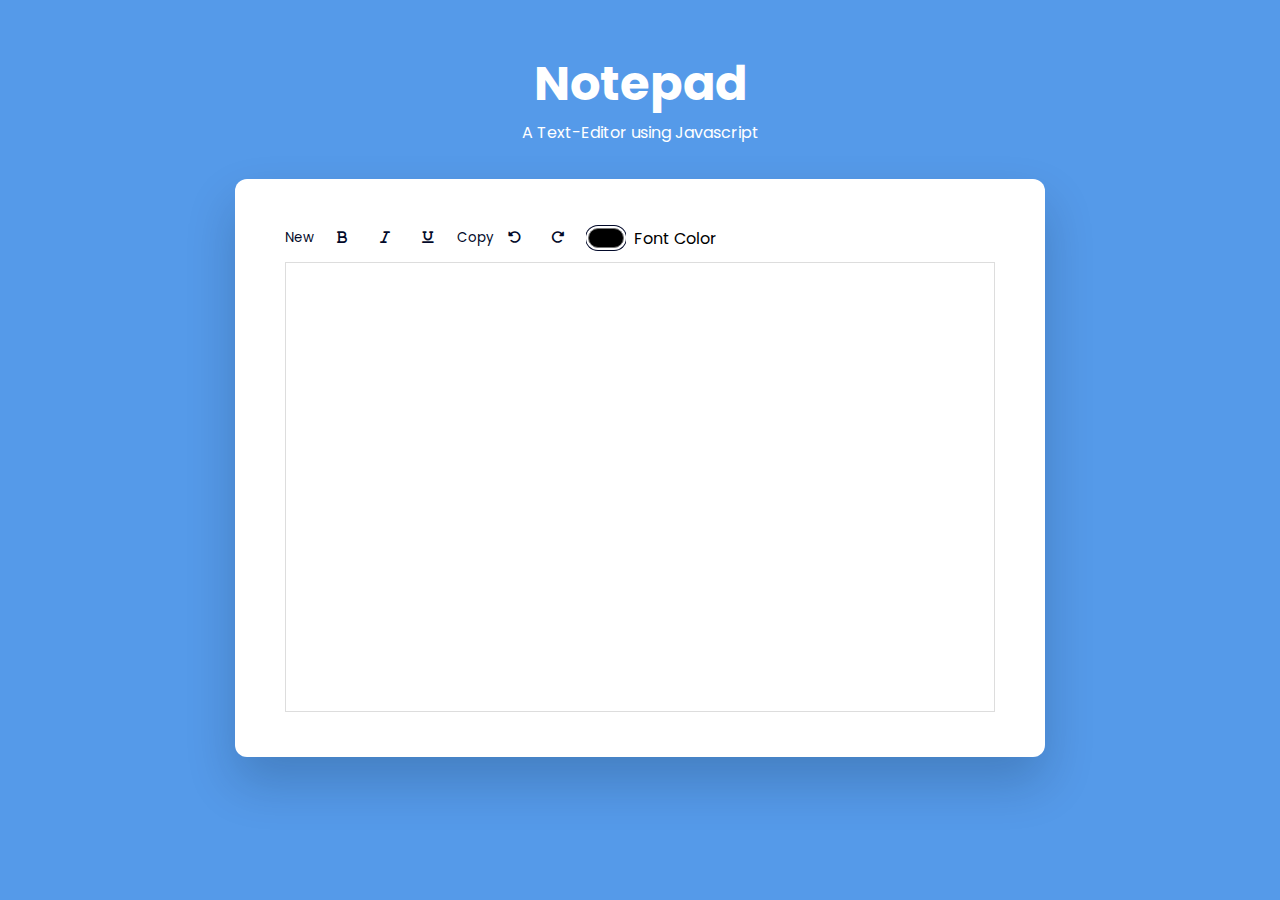
<file: index.html>
<!DOCTYPE html>
<html lang="en">
  <head>
    <meta name="viewport" content="width=device-width, initial-scale=1.0" />
    <title>Text Editor</title>
    <!-- FontAwesome Icons -->
    <link
      rel="stylesheet"
      href="https://cdnjs.cloudflare.com/ajax/libs/font-awesome/6.1.1/css/all.min.css"
    />
    <!-- Google Fonts -->
    <link
      href="https://fonts.googleapis.com/css2?family=Poppins&display=swap"
      rel="stylesheet"
    />
    <!-- Stylesheet -->
    <link rel="stylesheet" href="style.css" />
  </head>
  <body>
    <div class="heading">
     <center><h1>Notepad</h1>
      <p>A Text-Editor using Javascript</p>
    </center>
    </div>
    <div class="container">
      <div class="options">
        <!-- Text Format -->
        <button id="newb" class="option-button format">
          New
        </button>
        <button id="bold" class="option-button format">
          <i class="fa-solid fa-bold"></i>
        </button>
        <button id="italic" class="option-button format">
          <i class="fa-solid fa-italic"></i>
        </button>
        <button id="underline" class="option-button format">
          <i class="fa-solid fa-underline"></i>
        </button>
        <button id="copy" class="option-button format">
          Copy
        </button>

        <!-- Undo/Redo -->
        <button id="undo" class="option-button">
          <i class="fa-solid fa-rotate-left"></i>
        </button>
        <button id="redo" class="option-button">
          <i class="fa-solid fa-rotate-right"></i>
        </button>

        <!-- Color -->
        <div class="input-wrapper">
          <input type="color" id="foreColor" class="adv-option-button"/>
          <label for="foreColor">Font Color</label>
        </div>

      </div>

      <div id="text-input" contenteditable="true"></div>
    </div>
    <!--Script-->
    <script src="script.js"></script>
  </body>
</html>
</file>
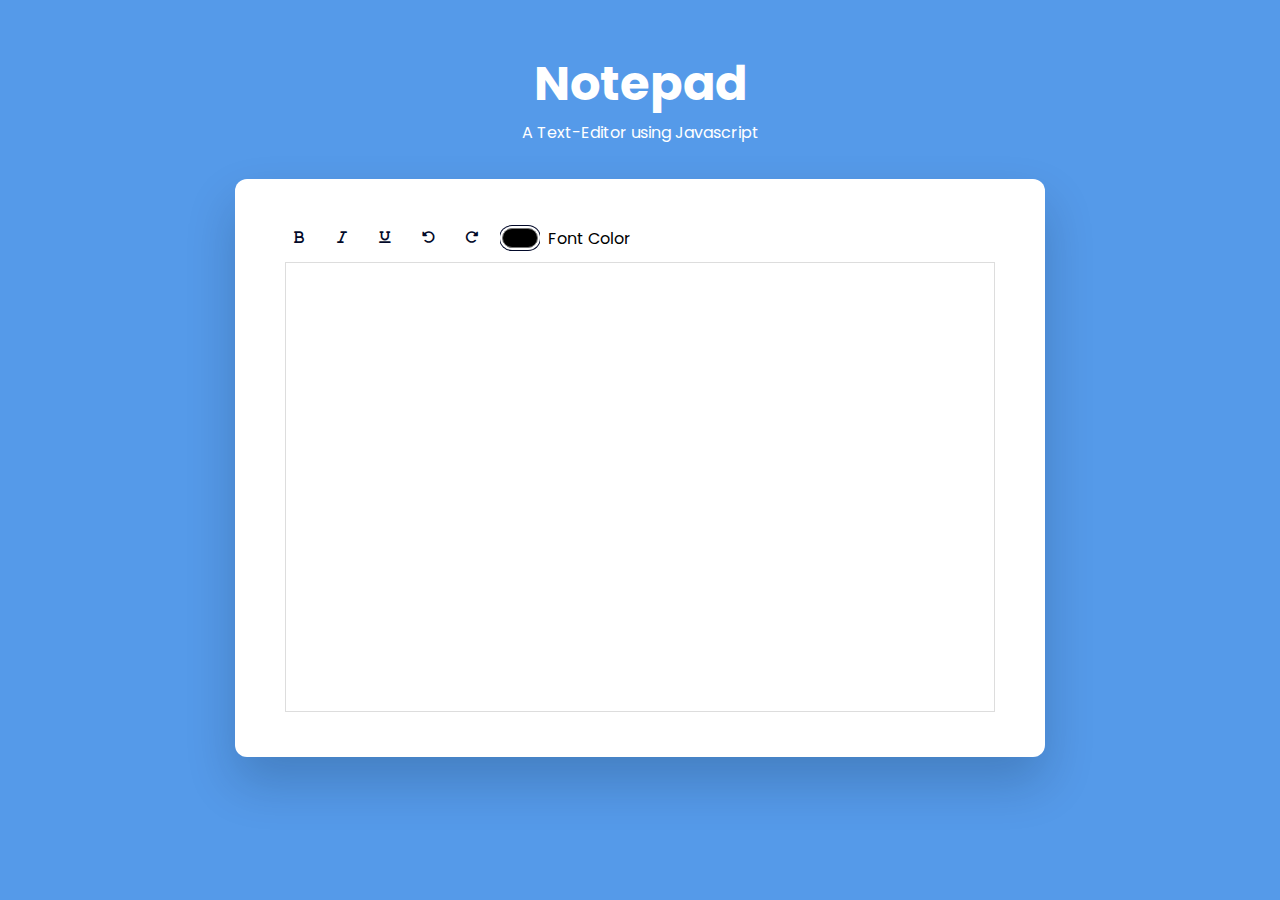
<file: file.html>
<!DOCTYPE html>
<html lang="en">
  <head>
    <meta name="viewport" content="width=device-width, initial-scale=1.0" />
    <title>Rich Text Editor</title>
    <!-- FontAwesome Icons -->
    <link
      rel="stylesheet"
      href="https://cdnjs.cloudflare.com/ajax/libs/font-awesome/6.1.1/css/all.min.css"
    />
    <!-- Google Fonts -->
    <link
      href="https://fonts.googleapis.com/css2?family=Poppins&display=swap"
      rel="stylesheet"
    />
    <!-- Stylesheet -->
    <link rel="stylesheet" href="style.css" />
  </head>
  <body>
    <div class="heading">
     <center><h1>Notepad</h1>
      <p>A Text-Editor using Javascript</p>
    </center>
    </div>
    <div class="container">
      <div class="options">
        <!-- Text Format -->
        <button id="bold" class="option-button format">
          <i class="fa-solid fa-bold"></i>
        </button>
        <button id="italic" class="option-button format">
          <i class="fa-solid fa-italic"></i>
        </button>
        <button id="underline" class="option-button format">
          <i class="fa-solid fa-underline"></i>
        </button>

        <!-- Undo/Redo -->
        <button id="undo" class="option-button">
          <i class="fa-solid fa-rotate-left"></i>
        </button>
        <button id="redo" class="option-button">
          <i class="fa-solid fa-rotate-right"></i>
        </button>

        <!-- Color -->
        <div class="input-wrapper">
          <input type="color" id="foreColor" class="adv-option-button" />
          <label for="foreColor">Font Color</label>
        </div>
      </div>

      <div id="text-input" contenteditable="true"></div>
    </div>
    <!--Script-->
    <script src="script.js"></script>
  </body>
</html>
</file>
<file: style.css>
* {
    padding: 0;
    margin: 0;
    box-sizing: border-box;
    font-family: "Poppins", sans-serif;
  }
  body {
    background-color: #559ae9;
  }

  .heading{
    padding: 3rem 0;
    color: white;
  }

  .heading h1{
    font-size: 3.0rem;
  }

  .container {
    background-color: #ffffff;
    width: 90vmin;
    padding: 45px 50px;
    position: absolute;
    transform: translate(-50%, -50%);
    left: 50%;
    top: 52%;
    border-radius: 12px;
    box-shadow: 0 25px 50px rgba(7, 20, 35, 0.2);
  }

  .options {
    display: flex;
    flex-wrap: wrap;
    align-items: center;
    gap: 15px;
  }


  button {
    height: 28px;
    width: 28px;
    display: grid;
    place-items: center;
    border-radius: 3px;
    border: none;
    background-color: #ffffff;
    outline: none;
    color: #020929;
  }

  .input-wrapper {
    display: flex;
    align-items: center;
    gap: 8px;
  }
  
  input[type="color"] {
    -webkit-appearance: none;
    -moz-appearance: none;
    appearance: none;
    background-color: transparent;
    width: 40px;
    height: 28px;
    border: none;
    cursor: pointer;
  }
  
  input[type="color"]::-webkit-color-swatch {
    border-radius: 15px;
    box-shadow: 0 0 0 2px #ffffff, 0 0 0 3px #020929;
  }
  input[type="color"]::-moz-color-swatch {
    border-radius: 15px;
    box-shadow: 0 0 0 2px #ffffff, 0 0 0 3px #020929;
  }

  
  #text-input {
    margin-top: 10px;
    border: 1px solid #dddddd;
    padding: 20px;
    height: 50vh;
  }
  
  .active {
    background-color: #e0e9ff;
  }
  
  @media only screen and (max-width: 320px){
    .container{
      padding: 20px 20px;
    }

  }

  @media only screen and (max-width:600px)
  {
    .container{
      padding: 25px 25px;
    }
  }
</file>
